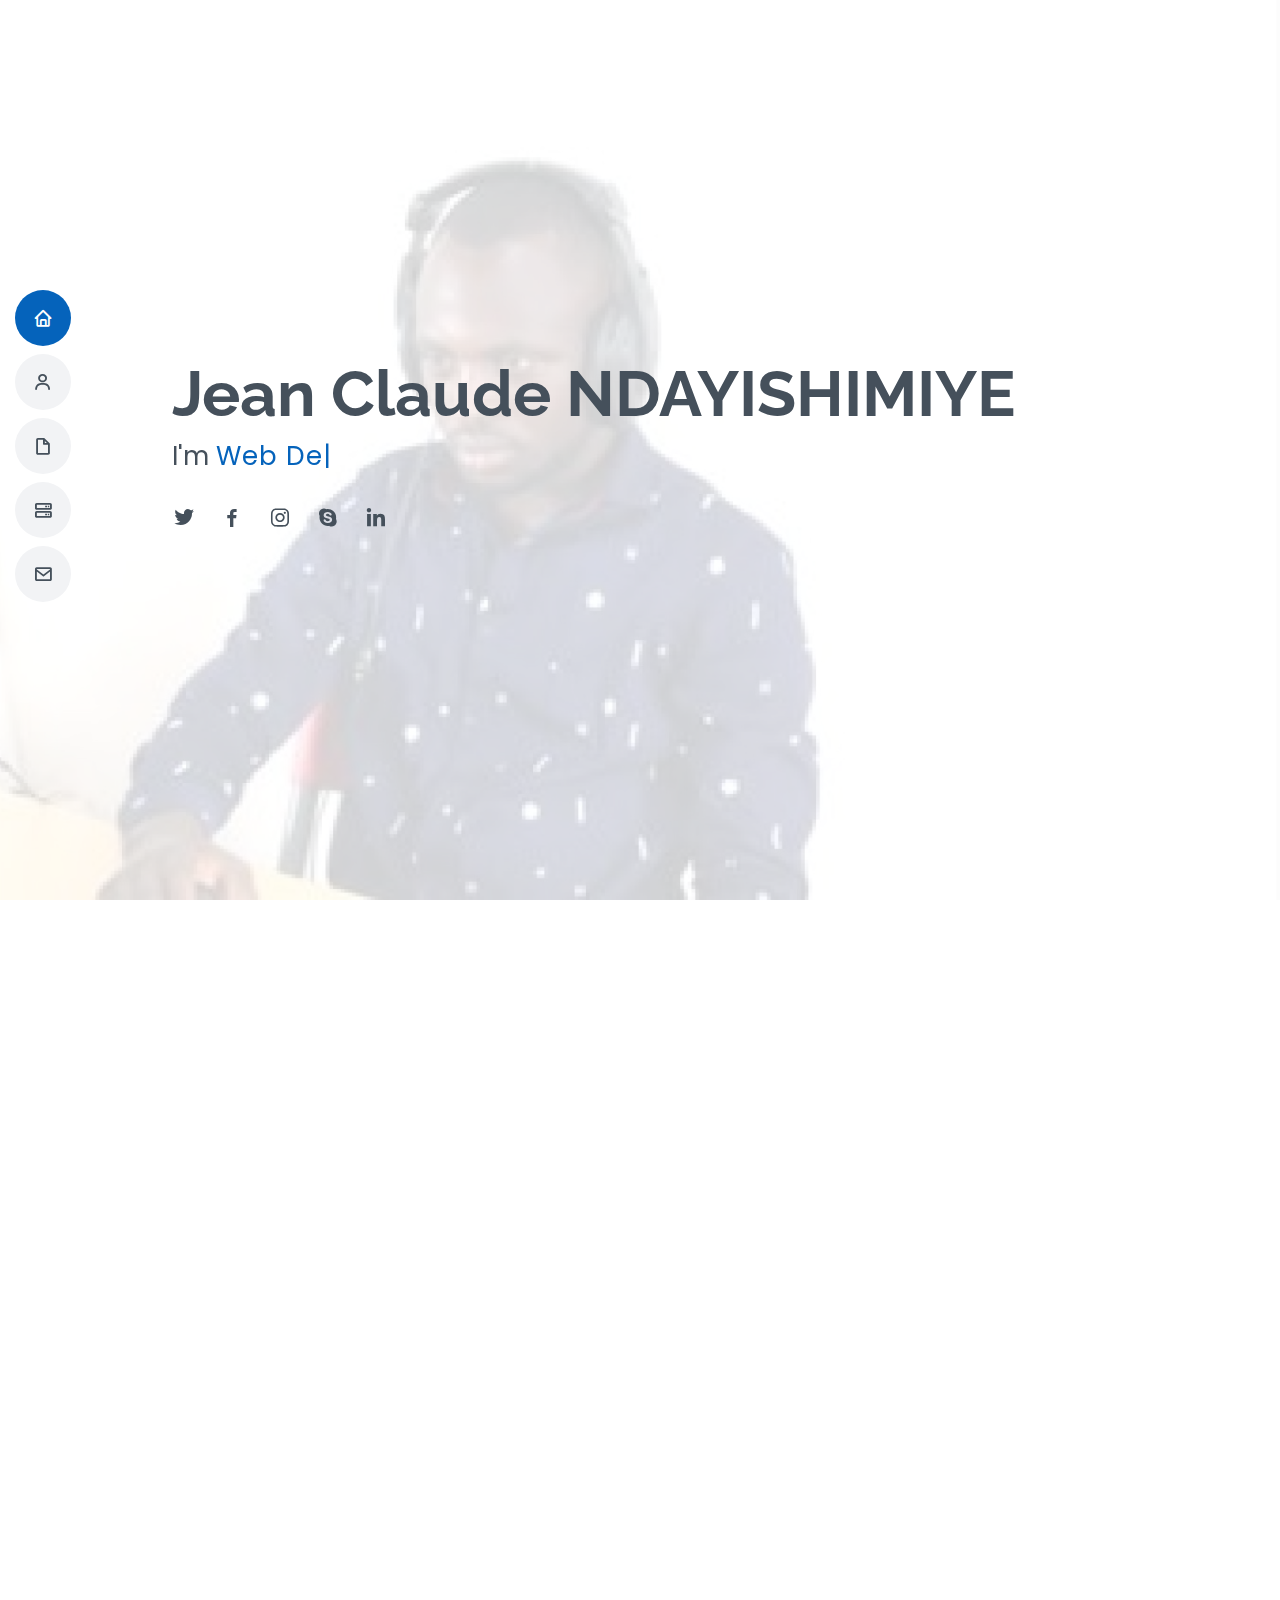
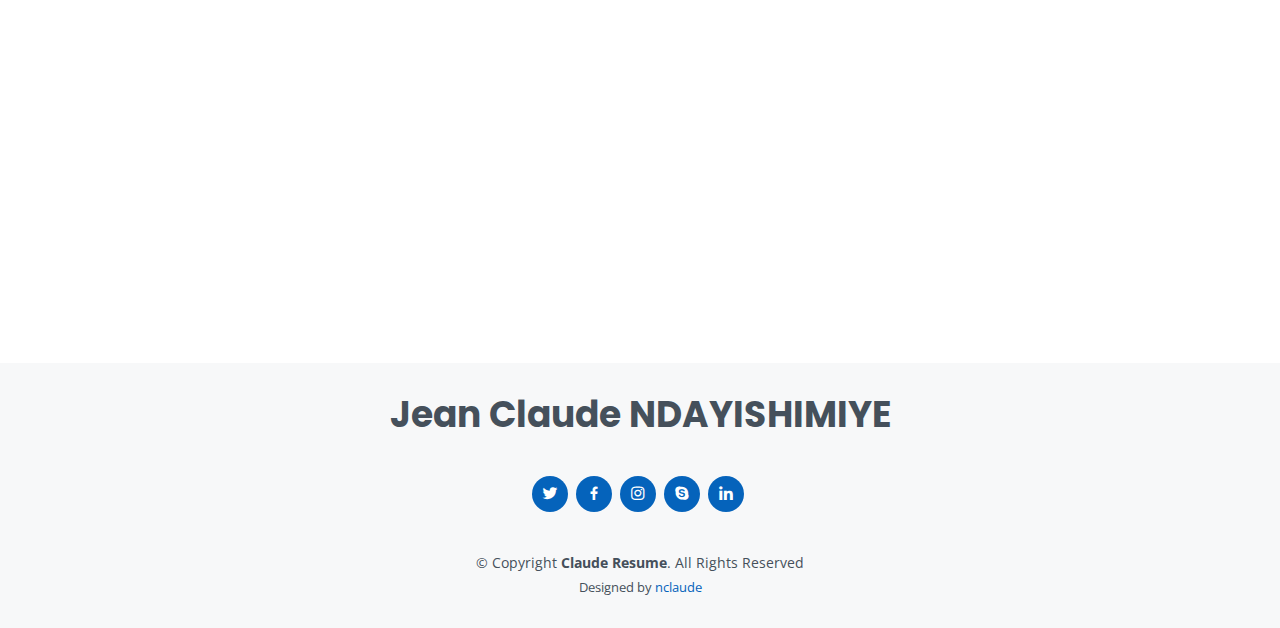
<file: index.html>
<!DOCTYPE html>
<html lang="en">

<head>
  <meta charset="utf-8">
  <meta content="width=device-width, initial-scale=1.0" name="viewport">

   <title>Jean Claude - Ndayishimiye</title>
  <meta content="" name="description">
  <meta content="" name="keywords">

  <!-- Favicons -->
  <link href="assets/img/favicon.png" rel="icon">
  <link href="assets/img/apple-touch-icon.png" rel="apple-touch-icon">

  <!-- Google Fonts -->
  <link href="https://fonts.googleapis.com/css?family=Open+Sans:300,300i,400,400i,600,600i,700,700i|Raleway:300,300i,400,400i,500,500i,600,600i,700,700i|Poppins:300,300i,400,400i,500,500i,600,600i,700,700i" rel="stylesheet">

  <!-- Vendor CSS Files -->
  <link href="assets/vendor/aos/aos.css" rel="stylesheet">
  <link href="assets/vendor/bootstrap/css/bootstrap.min.css" rel="stylesheet">
  <link href="assets/vendor/bootstrap-icons/bootstrap-icons.css" rel="stylesheet">
  <link href="assets/vendor/boxicons/css/boxicons.min.css" rel="stylesheet">
  <link href="assets/vendor/glightbox/css/glightbox.min.css" rel="stylesheet">
  <link href="assets/vendor/swiper/swiper-bundle.min.css" rel="stylesheet">

  <!-- Template Main CSS File -->
  <link href="assets/css/style.css" rel="stylesheet">

  <!-- =======================================================
  * Template Name: MyResume - v4.10.0
  * Template URL: https://bootstrapmade.com/free-html-bootstrap-template-my-resume/
  * Author: BootstrapMade.com
  * License: https://bootstrapmade.com/license/
  ======================================================== -->
</head>

<body>

  <!-- ======= Mobile nav toggle button ======= -->
  <!-- <button type="button" class="mobile-nav-toggle d-xl-none"><i class="bi bi-list mobile-nav-toggle"></i></button> -->
  <i class="bi bi-list mobile-nav-toggle d-lg-none"></i>
  <!-- ======= Header ======= -->
  <header id="header" class="d-flex flex-column justify-content-center">

    <nav id="navbar" class="navbar nav-menu">
      <ul>
        <li><a href="#hero" class="nav-link scrollto active"><i class="bx bx-home"></i> <span>Home</span></a></li>
        <li><a href="#about" class="nav-link scrollto"><i class="bx bx-user"></i> <span>About</span></a></li>
        <li><a href="#resume" class="nav-link scrollto"><i class="bx bx-file-blank"></i> <span>Resume</span></a></li>
       
        <li><a href="#services" class="nav-link scrollto"><i class="bx bx-server"></i> <span>Services</span></a></li>
        <li><a href="#contact" class="nav-link scrollto"><i class="bx bx-envelope"></i> <span>Contact</span></a></li>
      </ul>
    </nav><!-- .nav-menu -->

  </header><!-- End Header -->

  <!-- ======= Hero Section ======= -->
  <section id="hero" class="d-flex flex-column justify-content-center">
    <div class="container" data-aos="zoom-in" data-aos-delay="100">
      <h1>Jean Claude NDAYISHIMIYE</h1>
      <p>I'm <span class="typed" data-typed-items="Web Designer, Web Developer,IT technitian, Network and System Administration"></span></p>
      <div class="social-links">
        <a href="#" class="twitter"><i class="bx bxl-twitter"></i></a>
        <a href="#" class="facebook"><i class="bx bxl-facebook"></i></a>
        <a href="#" class="instagram"><i class="bx bxl-instagram"></i></a>
        <a href="#" class="google-plus"><i class="bx bxl-skype"></i></a>
        <a href="#" class="linkedin"><i class="bx bxl-linkedin"></i></a>
      </div>
    </div>
  </section><!-- End Hero -->

  <main id="main">

    <!-- ======= About Section ======= -->
    <section id="about" class="about">
      <div class="container" data-aos="fade-up">

        <div class="section-title">
          <h2>About</h2>
          <p>I am a graduate of the IPRC TUMBA and hold Advanced Diploma in Information Technology. I believe I am a very hard-working and focused person, interested in IT technitian, web web developer, networking and System and network Administration, I followed Computer science as my technique school, and then started on my dream career path – to get a better understanding of Information Technology, and to develop my passion for machine learning projects and activities. and I am a courageous person who loves creating morale for the team</p>
        </div>

        <div class="row">
          <div class="col-lg-4">
            <img src="assets/img/profile.png" class="img-fluid" alt="">
          </div>
          <div class="col-lg-8 pt-4 pt-lg-0 content">
            <h3>UI/UX Designer &amp; Web Developer &amp; IT Technitian&amp; network and System Administration.</h3>
            <p class="fst-italic">
             
            </p>
            <div class="row">
              <div class="col-lg-6">
                <ul>
                  <li><i class="bi bi-chevron-right"></i> <strong>Birthday:</strong> <span>1 January 1995</span></li>
                  <li><i class="bi bi-chevron-right"></i> <strong>Website:</strong> <span>none</span></li>
                  <li><i class="bi bi-chevron-right"></i> <strong>Phone:</strong> <span>+250 782 679 199</span></li>
                  <li><i class="bi bi-chevron-right"></i> <strong>City:</strong> <span>Huye, Rwanda</span></li>
                </ul>
              </div>
              <div class="col-lg-6">
                <ul>
                  <li><i class="bi bi-chevron-right"></i> <strong>Age:</strong> <span>28</span></li>
                  <li><i class="bi bi-chevron-right"></i> <strong>Degree:</strong> <span>Advanced Diploma</span></li>
                  <li><i class="bi bi-chevron-right"></i> <strong>Emailone:</strong> <span>nclaude701@gmail.com</span></li>
                </ul>
              </div>
            </div>
            <p>
              
            </p>
          </div>
        </div>

      </div>
    </section><!-- End About Section -->

    

    <!-- ======= Skills Section ======= -->
    <section id="skills" class="skills section-bg">
      <div class="container" data-aos="fade-up">

        <div class="section-title">
          <h2>Skills</h2>
          <p>My creative skills & experiences.
I have gained experiences in different languages including C,C++,JAVA,Web Development and U/I Design through my academic activities and through different project I have worked on so far with an experience of more than 4 years as IT Technician and Trainer. I have done different trainings including Cisco Networking( Introduction to networking,CCNA Switching and Routing, CCNA Security,) IT Essential, Python and System administration and I also participated one month Techup_Skills at KLab.</p>
        </div>

        <div class="row skills-content">

          <div class="col-lg-6">

            <div class="progress">
              <span class="skill">HTML <i class="val">100%</i></span>
              <div class="progress-bar-wrap">
                <div class="progress-bar" role="progressbar" aria-valuenow="100" aria-valuemin="0" aria-valuemax="100"></div>
              </div>
            </div>

            <div class="progress">
              <span class="skill">CSS <i class="val">90%</i></span>
              <div class="progress-bar-wrap">
                <div class="progress-bar" role="progressbar" aria-valuenow="90" aria-valuemin="0" aria-valuemax="100"></div>
              </div>
            </div>

            <div class="progress">
              <span class="skill">JavaScript <i class="val">75%</i></span>
              <div class="progress-bar-wrap">
                <div class="progress-bar" role="progressbar" aria-valuenow="75" aria-valuemin="0" aria-valuemax="100"></div>
              </div>
            </div>

          </div>

          <div class="col-lg-6">

            <div class="progress">
              <span class="skill">PHP <i class="val">80%</i></span>
              <div class="progress-bar-wrap">
                <div class="progress-bar" role="progressbar" aria-valuenow="80" aria-valuemin="0" aria-valuemax="100"></div>
              </div>
            </div>

            <div class="progress">
              <span class="skill">system administration <i class="val">70%</i></span>
              <div class="progress-bar-wrap">
                <div class="progress-bar" role="progressbar" aria-valuenow="90" aria-valuemin="0" aria-valuemax="100"></div>
              </div>
            </div>

            <div class="progress">
              <span class="skill">Photoshop <i class="val">55%</i></span>
              <div class="progress-bar-wrap">
                <div class="progress-bar" role="progressbar" aria-valuenow="55" aria-valuemin="0" aria-valuemax="100"></div>
              </div>
            </div>

          </div>

        </div>

      </div>
    </section><!-- End Skills Section -->

    <!-- ======= Resume Section ======= -->
    <section id="resume" class="resume">
      <div class="container" data-aos="fade-up">

        <div class="section-title">
          <h2>Resume</h2>
        
        </div>

        <div class="row">
          <div class="col-lg-6">
            <h3 class="resume-title">Sumary</h3>
            <div class="resume-item pb-0">
              <h4>Jean Claude NDAYISHIMIYE</h4>
              <p><em>Monitoring and proactively maintaining computer systems and networks Replacing parts as required Troubleshooting system and network problems and diagnosing and solving hardware or software faults Monitoring Help Desk and resolving user issues</em></p>
              <ul>
                <li>RWANDA,HUYE </li>
                <li>(250) 782-679-199</li>
                <li>nclaude701@gmail.com</li>
              </ul>
            </div>

            <h3 class="resume-title">Education</h3>
            <div class="resume-item">
              <h4>Bachelor Degree In Computer Science</h4>
              <h5>2021 - 2024</h5>
              <p><em>University of kigali</em></p>
              <p>An innovative thinker, initiative taker and multi dimensional professional with exceptional logical and analytical skills possesses , a computer science engineer. Experience in designing, developing, implementing and testing computer-based hardware and software.</p>
            </div>
            <div class="resume-item">
              <h4>Advanced Diploma In Information Technology</h4>
              <h5>2016 - 2019</h5>
              <p><em>IPRC Tumba( Tumba Collage Of Technology), Rwanda</em></p>
              <p>Advanced Diploma in Information Technology will provide you analytical and advanced computing skills necessary for the analysis, design and management of computer systems and applications such as advanced system analysis and design method, as well as the problem-solving skills required to handle evolving technology in multimedia application, interactive web site, network security, database, network security and server operating system.</p>
            </div>
            <div class="resume-item">
              <h4>Technical Shool In Computer Science</h4>
              <h5>2013 - 2015</h5>
              <p><em>Ecole Technique Secondaire De Gisenyi, Rwanda</em></p>
              <p>Computer scientists need a variety of technical skills, which include proficiency in software development, hardware engineering, technical writing and programming. They also utilise various concepts of mathematics to complete different projects.</p>
            </div>
          </div>
          <div class="col-lg-6">
            <h3 class="resume-title">Professional Experience</h3>
            <div class="resume-item">
              <h4>Information Technology Technican specialist</h4>
              <h5>2022 - Present</h5>
              <p><em>Huye, RWANDA</em></p>
              <ul>
                <li>IT Technician Professional Experience for installing, maintaining and repairing hardware & software components of the organization's computers. They also support these systems through remote access or site visits as needed by management teams within their company.</li>
                
              </ul>
            </div>
            <div class="resume-item">
              <h4>Software Develoment Trainer</h4>
              <h5>2021 - 2022</h5>
              <p><em>Saint Kizito Save Tvet School, Gisagara, Rwanda</em></p>
              <ul>
                <li>Train student to develop and create the computer applications that allow users to do specific tasks and the underlying systems that run the devices or control networks. Software quality assurance analysts and testers design and execute software tests to identify problems and learn how the software works.</li>
                
              </ul>
            </div>
            <div class="resume-item">
              <h4>Computer Application, Networking and Computer system Trainer</h4>
              <h5>2019 - 2021</h5>
              <p><em>Saint Kizito Save Tvet School, Gisagara, Rwanda</em></p>
              <ul>
                <li>Computer Application course is designed to give the student the hands-on experience with Computer Applications: Word processing, electronic spreadsheets and PowerPoint. Exploration of the Internet and a brief overview of Typing Master Program skill, computer system and computer concepts, all applications software utilized will be windows based.</li>
                 <li>Networking Trainer Help learner to learn to implement networks using data links and physical media, deploy LANs using Ethernet and Wi-Fi, and build reliable internetworks and intranets using proven TCP/IP design techniques.</li>
                
              </ul>
            </div>
          </div>
        </div>

      </div>
    </section><!-- End Resume Section -->

    <!-- ======= Portfolio Section ======= -->
    <!-- End Portfolio Section -->

    <!-- ======= Services Section ======= -->
    <section id="services" class="services">
      <div class="container" data-aos="fade-up">

        <div class="section-title">
          <h2>Services</h2>

        </div>

        <div class="row">

          <div class="col-lg-4 col-md-6 d-flex align-items-stretch" data-aos="zoom-in" data-aos-delay="100">
            <div class="icon-box iconbox-blue">
              <div class="icon">
                <svg width="100" height="100" viewBox="0 0 600 600" xmlns="http://www.w3.org/2000/svg">
                  <path stroke="none" stroke-width="0" fill="#f5f5f5" d="M300,521.0016835830174C376.1290562159157,517.8887921683347,466.0731472004068,529.7835943286574,510.70327084640275,468.03025145048787C554.3714126377745,407.6079735673963,508.03601936045806,328.9844924480964,491.2728898941984,256.3432110539036C474.5976632858925,184.082847569629,479.9380746630129,96.60480741107993,416.23090153303,58.64404602377083C348.86323505073057,18.502131276798302,261.93793281208167,40.57373210992963,193.5410806939664,78.93577620505333C130.42746243093433,114.334589627462,98.30271207620316,179.96522072025542,76.75703585869454,249.04625023123273C51.97151888228291,328.5150500222984,13.704378332031375,421.85034740162234,66.52175969318436,486.19268352777647C119.04800174914682,550.1803526380478,217.28368757567262,524.383925680826,300,521.0016835830174"></path>
                </svg>
                <i class="bx bxl-dribbble"></i>
              </div>
              <h4><a href="">Web Designer</a></h4>
              <p>We develop a website, we are good at doing on the Projects and deliverd to the client in a very short time.</p>
            </div>
          </div>

          <div class="col-lg-4 col-md-6 d-flex align-items-stretch mt-4 mt-md-0" data-aos="zoom-in" data-aos-delay="200">
            <div class="icon-box iconbox-orange ">
              <div class="icon">
                <svg width="100" height="100" viewBox="0 0 600 600" xmlns="http://www.w3.org/2000/svg">
                  <path stroke="none" stroke-width="0" fill="#f5f5f5" d="M300,582.0697525312426C382.5290701553225,586.8405444964366,449.9789794690241,525.3245884688669,502.5850820975895,461.55621195738473C556.606425686781,396.0723002908107,615.8543463187945,314.28637112970534,586.6730223649479,234.56875336149918C558.9533121215079,158.8439757836574,454.9685369536778,164.00468322053177,381.49747125262974,130.76875717737553C312.15926192815925,99.40240125094834,248.97055460311594,18.661163978235184,179.8680185752513,50.54337015887873C110.5421016452524,82.52863877960104,119.82277516462835,180.83849132639028,109.12597500060166,256.43424936330496C100.08760227029461,320.3096726198365,92.17705696193138,384.0621239912766,124.79988738764834,439.7174275375508C164.83382741302287,508.01625554203684,220.96474134820875,577.5009287672846,300,582.0697525312426"></path>
                </svg>
                <i class="bx bx-file"></i>
              </div>
              <h4><a href="">IT Support</a></h4>
              <p>The IT Support maintains the computer networks of all types of organisations, providing technical support and ensuring the whole company runs smoothly. IT Support monitors and maintains the company computer systems, installs, and configures hardware and software, and solves technical issues as they arise.</p>
            </div>
          </div>

          <div class="col-lg-4 col-md-6 d-flex align-items-stretch mt-4 mt-lg-0" data-aos="zoom-in" data-aos-delay="300">
            <div class="icon-box iconbox-pink">
              <div class="icon">
                <svg width="100" height="100" viewBox="0 0 600 600" xmlns="http://www.w3.org/2000/svg">
                  <path stroke="none" stroke-width="0" fill="#f5f5f5" d="M300,541.5067337569781C382.14930387511276,545.0595476570109,479.8736841581634,548.3450877840088,526.4010558755058,480.5488172755941C571.5218469581645,414.80211281144784,517.5187510058486,332.0715597781072,496.52539010469104,255.14436215662573C477.37192572678356,184.95920475031193,473.57363656557914,105.61284051026155,413.0603344069578,65.22779650032875C343.27470386102294,18.654635553484475,251.2091493199835,5.337323636656869,175.0934190732945,40.62881213300186C97.87086631185822,76.43348514350839,51.98124368387456,156.15599469081315,36.44837278890362,239.84606092416172C21.716077023791087,319.22268207091537,43.775223500013084,401.1760424656574,96.891909868211,461.97329694683043C147.22146801428983,519.5804099606455,223.5754009179313,538.201503339737,300,541.5067337569781"></path>
                </svg>
                <i class="bx bx-tachometer"></i>
              </div>
              <h4><a href="">Computer Maintenance</a></h4>
              <p>Set up hardware and install and configure software and drivers. Maintain and repair technological equipment (e.g. routers) or peripheral devices. Install well-functioning LAN/WAN and other networks and manage components (servers, IPs etc.)</p>
            </div>
          </div>

          <div class="col-lg-4 col-md-6 d-flex align-items-stretch mt-4" data-aos="zoom-in" data-aos-delay="100">
            <div class="icon-box iconbox-yellow">
              <div class="icon">
                <svg width="100" height="100" viewBox="0 0 600 600" xmlns="http://www.w3.org/2000/svg">
                  <path stroke="none" stroke-width="0" fill="#f5f5f5" d="M300,503.46388370962813C374.79870501325706,506.71871716319447,464.8034551963731,527.1746412648533,510.4981551193396,467.86667711651364C555.9287308511215,408.9015244558933,512.6030010748507,327.5744911775523,490.211057578863,256.5855673507754C471.097692560561,195.9906835881958,447.69079081568157,138.11976852964426,395.19560036434837,102.3242989838813C329.3053358748298,57.3949838291264,248.02791733380457,8.279543830951368,175.87071277845988,42.242879143198664C103.41431057327972,76.34704239035025,93.79494320519305,170.9812938413882,81.28167332365135,250.07896920659033C70.17666984294237,320.27484674793965,64.84698225790005,396.69656628748305,111.28512138212992,450.4950937839243C156.20124167950087,502.5303643271138,231.32542653798444,500.4755392045468,300,503.46388370962813"></path>
                </svg>
                <i class="bx bx-layer"></i>
              </div>
              <h4><a href="">System Administartion</a></h4>
              <p>Install and configure software and hardware. Manage network servers and technology tools. Set up accounts and workstations.Monitor performance and maintain systems according to requirements. Troubleshoot issues and outages. Ensure security through access controls, backups and firewalls.</p>
            </div>
          </div>

          <div class="col-lg-4 col-md-6 d-flex align-items-stretch mt-4" data-aos="zoom-in" data-aos-delay="200">
            <div class="icon-box iconbox-red">
              <div class="icon">
                <svg width="100" height="100" viewBox="0 0 600 600" xmlns="http://www.w3.org/2000/svg">
                  <path stroke="none" stroke-width="0" fill="#f5f5f5" d="M300,521.0016835830174C376.1290562159157,517.8887921683347,466.0731472004068,529.7835943286574,510.70327084640275,468.03025145048787C554.3714126377745,407.6079735673963,508.03601936045806,328.9844924480964,491.2728898941984,256.3432110539036C474.5976632858925,184.082847569629,479.9380746630129,96.60480741107993,416.23090153303,58.64404602377083C348.86323505073057,18.502131276798302,261.93793281208167,40.57373210992963,193.5410806939664,78.93577620505333C130.42746243093433,114.334589627462,98.30271207620316,179.96522072025542,76.75703585869454,249.04625023123273C51.97151888228291,328.5150500222984,13.704378332031375,421.85034740162234,66.52175969318436,486.19268352777647C119.04800174914682,550.1803526380478,217.28368757567262,524.383925680826,300,521.0016835830174"></path>
                </svg>
                <i class="bx bx-slideshow"></i>
              </div>
              <h4><a href="">Online Service</a></h4>
              <p> make it possible for Online Service like  their customers to surf the web, shop online, conduct business, and connect with family and friends</p>
            </div>
          </div>

          <div class="col-lg-4 col-md-6 d-flex align-items-stretch mt-4" data-aos="zoom-in" data-aos-delay="300">
            <div class="icon-box iconbox-teal">
              <div class="icon">
                <svg width="100" height="100" viewBox="0 0 600 600" xmlns="http://www.w3.org/2000/svg">
                  <path stroke="none" stroke-width="0" fill="#f5f5f5" d="M300,566.797414625762C385.7384707136149,576.1784315230908,478.7894351017131,552.8928747891023,531.9192734346935,484.94944893311C584.6109503024035,417.5663521118492,582.489472248146,322.67544863468447,553.9536738515405,242.03673114598146C529.1557734026468,171.96086150256528,465.24506316201064,127.66468636344209,395.9583748389544,100.7403814666027C334.2173773831606,76.7482773500951,269.4350130405921,84.62216499799875,207.1952322260088,107.2889140133804C132.92018162631612,134.33871894543012,41.79353780512637,160.00259165414826,22.644507872594943,236.69541883565114C3.319112789854554,314.0945973066697,72.72355303640163,379.243833228382,124.04198916343866,440.3218312028393C172.9286146004772,498.5055451809895,224.45579914871206,558.5317968840102,300,566.797414625762"></path>
                </svg>
                <i class="bx bx-arch"></i>
              </div>
              <h4><a href="">Network Installation</a></h4>
              <p>Designing and installing well-functioning computer networks, connections and cabling. Performing troubleshooting to system failures and identify bottlenecks to ensure long term efficiency of network. Testing and configuring software and maintain and repair hardware and peripheral devices.</p>
            </div>
          </div>

        </div>

      </div>
    </section><!-- End Services Section -->

    <!-- ======= contact Section ======= -->
    
    <section id="contact" class="contact">
      <div class="container" data-aos="fade-up">

        <div class="section-title">
          <h2>Contact</h2>
        </div>

        <div class="row mt-1">

          <div class="col-lg-4">
            <div class="info">
              <div class="address">
                <i class="bi bi-geo-alt"></i>
                <h4>Location:</h4>
                <p>HUYE</p>
              </div>

              <div class="email">
                <i class="bi bi-envelope"></i>
                <h4>Email:</h4>
                <p>nclaude701@gmail.com</p>
              </div>

              <div class="phone">
                <i class="bi bi-phone"></i>
                <h4>Call:</h4>
                <p>+250 782 679 199</p>
              </div>

            </div>

          </div>

          <div class="col-lg-8 mt-5 mt-lg-0">

            <form action="forms/contact.php" method="post" role="form" class="php-email-form">
              <div class="row">
                <div class="col-md-6 form-group">
                  <input type="text" name="name" class="form-control" id="name" placeholder="Your Name" required>
                </div>
                <div class="col-md-6 form-group mt-3 mt-md-0">
                  <input type="email" class="form-control" name="email" id="email" placeholder="Your Email" required>
                </div>
              </div>
              <div class="form-group mt-3">
                <input type="text" class="form-control" name="subject" id="subject" placeholder="Subject" required>
              </div>
              <div class="form-group mt-3">
                <textarea class="form-control" name="message" rows="5" placeholder="Message" required></textarea>
              </div>
              <div class="my-3">
                <div class="loading">Loading</div>
                <div class="error-message"></div>
                <div class="sent-message">Your message has been sent. Thank you!</div>
              </div>
              <div class="text-center"><button type="submit">Send Message</button></div>
            </form>

          </div>

        </div>

      </div>
    </section><!-- End Contact Section -->

  </main><!-- End #main -->

  <!-- ======= Footer ======= -->
  <footer id="footer">
    <div class="container">
      <h3>Jean Claude NDAYISHIMIYE</h3>
      <p></p>
      <div class="social-links">
        <a href="https://twitter.com/home?lang=en" class="twitter"><i class="bx bxl-twitter"></i></a>
        <a href="https://www.facebook.com/" class="facebook"><i class="bx bxl-facebook"></i></a>
        <a href="#" class="instagram"><i class="bx bxl-instagram"></i></a>
        <a href="#" class="google-plus"><i class="bx bxl-skype"></i></a>
        <a href="www.linkedin.com/in/nclaude701" class="linkedin"><i class="bx bxl-linkedin"></i></a>
      </div>
      <div class="copyright">
        &copy; Copyright <strong><span>Claude Resume</span></strong>. All Rights Reserved
      </div>
      <div class="credits">
        <!-- All the links in the footer should remain intact. -->
        <!-- You can delete the links only if you purchased the pro version. -->
        <!-- Licensing information: [license-url] -->
        <!-- Purchase the pro version with working PHP/AJAX contact form: https://bootstrapmade.com/free-html-bootstrap-template-my-resume/ -->
        Designed by <a href="">nclaude</a>
      </div>
    </div>
  </footer><!-- End Footer -->

  <div id="preloader"></div>
  <a href="#" class="back-to-top d-flex align-items-center justify-content-center"><i class="bi bi-arrow-up-short"></i></a>

  <!-- Vendor JS Files -->
  <script src="assets/vendor/purecounter/purecounter_vanilla.js"></script>
  <script src="assets/vendor/aos/aos.js"></script>
  <script src="assets/vendor/bootstrap/js/bootstrap.bundle.min.js"></script>
  <script src="assets/vendor/glightbox/js/glightbox.min.js"></script>
  <script src="assets/vendor/isotope-layout/isotope.pkgd.min.js"></script>
  <script src="assets/vendor/swiper/swiper-bundle.min.js"></script>
  <script src="assets/vendor/typed.js/typed.min.js"></script>
  <script src="assets/vendor/waypoints/noframework.waypoints.js"></script>
  <script src="assets/vendor/php-email-form/validate.js"></script>

  <!-- Template Main JS File -->
  <script src="assets/js/main.js"></script>

</body>

</html>
</file>
<file: assets/css/style.css>
/**
* Template Name: MyResume - v4.10.0
* Template URL: https://bootstrapmade.com/free-html-bootstrap-template-my-resume/
* Author: BootstrapMade.com
* License: https://bootstrapmade.com/license/
*/

/*--------------------------------------------------------------
# General
--------------------------------------------------------------*/
body {
  font-family: "Open Sans", sans-serif;
  color: #272829;
}

a {
  color: #0563bb;
  text-decoration: none;
}

a:hover {
  color: #067ded;
  text-decoration: none;
}

h1,
h2,
h3,
h4,
h5,
h6 {
  font-family: "Raleway", sans-serif;
}

/*--------------------------------------------------------------
# Back to top button
--------------------------------------------------------------*/
.back-to-top {
  position: fixed;
  visibility: hidden;
  opacity: 0;
  right: 15px;
  bottom: 15px;
  z-index: 996;
  background: #0563bb;
  width: 40px;
  height: 40px;
  border-radius: 50px;
  transition: all 0.4s;
}

.back-to-top i {
  font-size: 28px;
  color: #fff;
  line-height: 0;
}

.back-to-top:hover {
  background: #0678e3;
  color: #fff;
}

.back-to-top.active {
  visibility: visible;
  opacity: 1;
}

/*--------------------------------------------------------------
# Preloader
--------------------------------------------------------------*/
#preloader {
  position: fixed;
  top: 0;
  left: 0;
  right: 0;
  bottom: 0;
  z-index: 9999;
  overflow: hidden;
  background: #fff;
}

#preloader:before {
  content: "";
  position: fixed;
  top: calc(50% - 30px);
  left: calc(50% - 30px);
  border: 6px solid #0563bb;
  border-top-color: #fff;
  border-bottom-color: #fff;
  border-radius: 50%;
  width: 60px;
  height: 60px;
  -webkit-animation: animate-preloader 1s linear infinite;
  animation: animate-preloader 1s linear infinite;
}

@-webkit-keyframes animate-preloader {
  0% {
    transform: rotate(0deg);
  }

  100% {
    transform: rotate(360deg);
  }
}

@keyframes animate-preloader {
  0% {
    transform: rotate(0deg);
  }

  100% {
    transform: rotate(360deg);
  }
}

/*--------------------------------------------------------------
# Disable aos animation delay on mobile devices
--------------------------------------------------------------*/
@media screen and (max-width: 768px) {
  [data-aos-delay] {
    transition-delay: 0 !important;
  }
}

/*--------------------------------------------------------------
# Header
--------------------------------------------------------------*/
#header {
  position: fixed;
  top: 0;
  left: 0;
  bottom: 0;
  z-index: 9997;
  transition: all 0.5s;
  padding: 15px;
  overflow-y: auto;
}

@media (max-width: 991px) {
  #header {
    width: 300px;
    background: #fff;
    border-right: 1px solid #e6e9ec;
    left: -300px;
  }
}

@media (min-width: 991px) {
  #main {
    margin-left: 100px;
  }
}

/*--------------------------------------------------------------
# Navigation Menu
--------------------------------------------------------------*/
/**
* Desktop Navigation 
*/
.nav-menu {
  padding: 0;
  display: block;
}

.nav-menu * {
  margin: 0;
  padding: 0;
  list-style: none;
}

.nav-menu>ul>li {
  position: relative;
  white-space: nowrap;
}

.nav-menu a,
.nav-menu a:focus {
  display: flex;
  align-items: center;
  color: #45505b;
  padding: 10px 18px;
  margin-bottom: 8px;
  transition: 0.3s;
  font-size: 15px;
  border-radius: 50px;
  background: #f2f3f5;
  height: 56px;
  width: 100%;
  overflow: hidden;
  transition: 0.3s;
}

.nav-menu a i,
.nav-menu a:focus i {
  font-size: 20px;
}

.nav-menu a span,
.nav-menu a:focus span {
  padding: 0 5px 0 7px;
  color: #45505b;
}

@media (min-width: 992px) {

  .nav-menu a,
  .nav-menu a:focus {
    width: 56px;
  }

  .nav-menu a span,
  .nav-menu a:focus span {
    display: none;
    color: #fff;
  }
}

.nav-menu a:hover,
.nav-menu .active,
.nav-menu .active:focus,
.nav-menu li:hover>a {
  color: #fff;
  background: #0563bb;
}

.nav-menu a:hover span,
.nav-menu .active span,
.nav-menu .active:focus span,
.nav-menu li:hover>a span {
  color: #fff;
}

.nav-menu a:hover,
.nav-menu li:hover>a {
  width: 100%;
  color: #fff;
}

.nav-menu a:hover span,
.nav-menu li:hover>a span {
  display: block;
}

/**
* Mobile Navigation 
*/
.mobile-nav-toggle {
  position: fixed;
  right: 10px;
  top: 10px;
  z-index: 9998;
  border: 0;
  background: none;
  font-size: 28px;
  transition: all 0.4s;
  outline: none !important;
  line-height: 0;
  cursor: pointer;
  border-radius: 50px;
  padding: 5px;
}

.mobile-nav-toggle i {
  color: #45505b;
}

.mobile-nav-active {
  overflow: hidden;
}

.mobile-nav-active #header {
  left: 0;
}

.mobile-nav-active .mobile-nav-toggle {
  color: #fff;
  background-color: #0563bb;
}

/*--------------------------------------------------------------
# Hero Section
--------------------------------------------------------------*/
#hero {
  width: 100%;
  height: 100vh;
  background: url("../img/hero.jpg") top right no-repeat;
  background-size: cover;
  position: relative;
}

@media (min-width: 992px) {
  #hero {
    padding-left: 160px;
  }
}

#hero:before {
  content: "";
  background: rgba(255, 255, 255, 0.8);
  position: absolute;
  bottom: 0;
  top: 0;
  left: 0;
  right: 0;
}

#hero h1 {
  margin: 0;
  font-size: 64px;
  font-weight: 700;
  line-height: 56px;
  color: #45505b;
}

#hero p {
  color: #45505b;
  margin: 15px 0 0 0;
  font-size: 26px;
  font-family: "Poppins", sans-serif;
}

#hero p span {
  color: #0563bb;
  letter-spacing: 1px;
}

#hero .social-links {
  margin-top: 30px;
}

#hero .social-links a {
  font-size: 24px;
  display: inline-block;
  color: #45505b;
  line-height: 1;
  margin-right: 20px;
  transition: 0.3s;
}

#hero .social-links a:hover {
  color: #0563bb;
}

@media (max-width: 992px) {
  #hero {
    text-align: center;
  }

  #hero h1 {
    font-size: 32px;
    line-height: 36px;
  }

  #hero p {
    margin-top: 10px;
    font-size: 20px;
    line-height: 24px;
  }
}

/*--------------------------------------------------------------
# Sections General
--------------------------------------------------------------*/
section {
  padding: 60px 0;
  overflow: hidden;
}

.section-title {
  text-align: center;
  padding-bottom: 30px;
}

.section-title h2 {
  font-size: 32px;
  font-weight: bold;
  text-transform: uppercase;
  margin-bottom: 20px;
  padding-bottom: 20px;
  position: relative;
  color: #45505b;
}

.section-title h2::before {
  content: "";
  position: absolute;
  display: block;
  width: 120px;
  height: 1px;
  background: #ddd;
  bottom: 1px;
  left: calc(50% - 60px);
}

.section-title h2::after {
  content: "";
  position: absolute;
  display: block;
  width: 40px;
  height: 3px;
  background: #0563bb;
  bottom: 0;
  left: calc(50% - 20px);
}

.section-title p {
  margin-bottom: 0;
}

/*--------------------------------------------------------------
# About
--------------------------------------------------------------*/
.about .content h3 {
  font-weight: 700;
  font-size: 26px;
  color: #728394;
}

.about .content ul {
  list-style: none;
  padding: 0;
}

.about .content ul li {
  margin-bottom: 20px;
  display: flex;
  align-items: center;
}

.about .content ul strong {
  margin-right: 10px;
}

.about .content ul i {
  font-size: 16px;
  margin-right: 5px;
  color: #0563bb;
  line-height: 0;
}

.about .content p:last-child {
  margin-bottom: 0;
}

/*--------------------------------------------------------------
# Facts
--------------------------------------------------------------*/
.facts .count-box {
  padding: 30px 30px 25px 30px;
  margin-top: 30px;
  width: 100%;
  position: relative;
  text-align: center;
  background: #fff;
}

.facts .count-box i {
  position: absolute;
  top: -25px;
  left: 50%;
  transform: translateX(-50%);
  font-size: 24px;
  background: #0563bb;
  color: #fff;
  border-radius: 50px;
  display: inline-flex;
  align-items: center;
  justify-content: center;
  width: 48px;
  height: 48px;
}

.facts .count-box span {
  font-size: 36px;
  display: block;
  font-weight: 600;
  color: #011426;
}

.facts .count-box p {
  padding: 0;
  margin: 0;
  font-family: "Raleway", sans-serif;
  font-size: 14px;
}

/*--------------------------------------------------------------
# Akills
--------------------------------------------------------------*/
.skills .progress {
  height: 60px;
  display: block;
  background: none;
  border-radius: 0;
}

.skills .progress .skill {
  padding: 10px 0;
  margin: 0;
  text-transform: uppercase;
  display: block;
  font-weight: 600;
  font-family: "Poppins", sans-serif;
  color: #45505b;
}

.skills .progress .skill .val {
  float: right;
  font-style: normal;
}

.skills .progress-bar-wrap {
  background: #f2f3f5;
}

.skills .progress-bar {
  width: 1px;
  height: 10px;
  transition: 0.9s;
  background-color: #0563bb;
}

/*--------------------------------------------------------------
# Resume
--------------------------------------------------------------*/
.resume .resume-title {
  font-size: 26px;
  font-weight: 700;
  margin-top: 20px;
  margin-bottom: 20px;
  color: #45505b;
}

.resume .resume-item {
  padding: 0 0 20px 20px;
  margin-top: -2px;
  border-left: 2px solid #0563bb;
  position: relative;
}

.resume .resume-item h4 {
  line-height: 18px;
  font-size: 18px;
  font-weight: 600;
  text-transform: uppercase;
  font-family: "Poppins", sans-serif;
  color: #0563bb;
  margin-bottom: 10px;
}

.resume .resume-item h5 {
  font-size: 16px;
  background: #f7f8f9;
  padding: 5px 15px;
  display: inline-block;
  font-weight: 600;
  margin-bottom: 10px;
}

.resume .resume-item ul {
  padding-left: 20px;
}

.resume .resume-item ul li {
  padding-bottom: 10px;
}

.resume .resume-item:last-child {
  padding-bottom: 0;
}

.resume .resume-item::before {
  content: "";
  position: absolute;
  width: 16px;
  height: 16px;
  border-radius: 50px;
  left: -9px;
  top: 0;
  background: #fff;
  border: 2px solid #0563bb;
}

/*--------------------------------------------------------------
# Portfolio
--------------------------------------------------------------*/
.portfolio .portfolio-item {
  margin-bottom: 30px;
}

.portfolio #portfolio-flters {
  padding: 0;
  margin: 0 auto 25px auto;
  list-style: none;
  text-align: center;
  background: #fff;
  border-radius: 50px;
  padding: 2px 15px;
}

.portfolio #portfolio-flters li {
  cursor: pointer;
  display: inline-block;
  padding: 10px 15px;
  font-size: 14px;
  font-weight: 600;
  line-height: 1;
  text-transform: uppercase;
  color: #272829;
  margin-bottom: 5px;
  transition: all 0.3s ease-in-out;
}

.portfolio #portfolio-flters li:hover,
.portfolio #portfolio-flters li.filter-active {
  color: #0563bb;
}

.portfolio #portfolio-flters li:last-child {
  margin-right: 0;
}

.portfolio .portfolio-wrap {
  transition: 0.3s;
  position: relative;
  overflow: hidden;
  z-index: 1;
  background: rgba(69, 80, 91, 0.8);
}

.portfolio .portfolio-wrap::before {
  content: "";
  background: rgba(255, 255, 255, 0.7);
  position: absolute;
  left: 30px;
  right: 30px;
  top: 30px;
  bottom: 30px;
  transition: all ease-in-out 0.3s;
  z-index: 2;
  opacity: 0;
}

.portfolio .portfolio-wrap .portfolio-info {
  opacity: 0;
  position: absolute;
  top: 0;
  left: 0;
  right: 0;
  bottom: 0;
  text-align: center;
  z-index: 3;
  transition: all ease-in-out 0.3s;
  display: flex;
  flex-direction: column;
  justify-content: center;
  align-items: center;
}

.portfolio .portfolio-wrap .portfolio-info::before {
  display: block;
  content: "";
  width: 48px;
  height: 48px;
  position: absolute;
  top: 35px;
  left: 35px;
  border-top: 3px solid #d7dce1;
  border-left: 3px solid #d7dce1;
  transition: all 0.5s ease 0s;
  z-index: 9994;
}

.portfolio .portfolio-wrap .portfolio-info::after {
  display: block;
  content: "";
  width: 48px;
  height: 48px;
  position: absolute;
  bottom: 35px;
  right: 35px;
  border-bottom: 3px solid #d7dce1;
  border-right: 3px solid #d7dce1;
  transition: all 0.5s ease 0s;
  z-index: 9994;
}

.portfolio .portfolio-wrap .portfolio-info h4 {
  font-size: 20px;
  color: #45505b;
  font-weight: 600;
}

.portfolio .portfolio-wrap .portfolio-info p {
  color: #45505b;
  font-size: 14px;
  text-transform: uppercase;
  padding: 0;
  margin: 0;
}

.portfolio .portfolio-wrap .portfolio-links {
  text-align: center;
  z-index: 4;
}

.portfolio .portfolio-wrap .portfolio-links a {
  color: #45505b;
  margin: 0 2px;
  font-size: 28px;
  display: inline-block;
  transition: 0.3s;
}

.portfolio .portfolio-wrap .portfolio-links a:hover {
  color: #148af9;
}

.portfolio .portfolio-wrap:hover::before {
  top: 0;
  left: 0;
  right: 0;
  bottom: 0;
  opacity: 1;
}

.portfolio .portfolio-wrap:hover .portfolio-info {
  opacity: 1;
}

.portfolio .portfolio-wrap:hover .portfolio-info::before {
  top: 15px;
  left: 15px;
}

.portfolio .portfolio-wrap:hover .portfolio-info::after {
  bottom: 15px;
  right: 15px;
}

/*--------------------------------------------------------------
# Portfolio Details
--------------------------------------------------------------*/
.portfolio-details {
  padding-top: 40px;
}

.portfolio-details .portfolio-details-slider img {
  width: 100%;
}

.portfolio-details .portfolio-details-slider .swiper-pagination {
  margin-top: 20px;
  position: relative;
}

.portfolio-details .portfolio-details-slider .swiper-pagination .swiper-pagination-bullet {
  width: 12px;
  height: 12px;
  background-color: #fff;
  opacity: 1;
  border: 1px solid #0563bb;
}

.portfolio-details .portfolio-details-slider .swiper-pagination .swiper-pagination-bullet-active {
  background-color: #0563bb;
}

.portfolio-details .portfolio-info {
  padding: 30px;
  box-shadow: 0px 0 30px rgba(69, 80, 91, 0.08);
}

.portfolio-details .portfolio-info h3 {
  font-size: 22px;
  font-weight: 700;
  margin-bottom: 20px;
  padding-bottom: 20px;
  border-bottom: 1px solid #eee;
}

.portfolio-details .portfolio-info ul {
  list-style: none;
  padding: 0;
  font-size: 15px;
}

.portfolio-details .portfolio-info ul li+li {
  margin-top: 10px;
}

.portfolio-details .portfolio-description {
  padding-top: 30px;
}

.portfolio-details .portfolio-description h2 {
  font-size: 26px;
  font-weight: 700;
  margin-bottom: 20px;
}

.portfolio-details .portfolio-description p {
  padding: 0;
}

/*--------------------------------------------------------------
# Services
--------------------------------------------------------------*/
.services .icon-box {
  text-align: center;
  padding: 70px 20px 80px 20px;
  transition: all ease-in-out 0.3s;
  background: #fff;
  box-shadow: 0px 5px 90px 0px rgba(110, 123, 131, 0.05);
}

.services .icon-box .icon {
  margin: 0 auto;
  width: 100px;
  height: 100px;
  display: flex;
  align-items: center;
  justify-content: center;
  transition: ease-in-out 0.3s;
  position: relative;
}

.services .icon-box .icon i {
  font-size: 36px;
  transition: 0.5s;
  position: relative;
}

.services .icon-box .icon svg {
  position: absolute;
  top: 0;
  left: 0;
}

.services .icon-box .icon svg path {
  transition: 0.5s;
  fill: #f5f5f5;
}

.services .icon-box h4 {
  font-weight: 600;
  margin: 10px 0 15px 0;
  font-size: 22px;
}

.services .icon-box h4 a {
  color: #45505b;
  transition: ease-in-out 0.3s;
}

.services .icon-box p {
  line-height: 24px;
  font-size: 14px;
  margin-bottom: 0;
}

.services .icon-box:hover {
  border-color: #fff;
  box-shadow: 0px 0 35px 0 rgba(0, 0, 0, 0.08);
}

.services .iconbox-blue i {
  color: #47aeff;
}

.services .iconbox-blue:hover .icon i {
  color: #fff;
}

.services .iconbox-blue:hover .icon path {
  fill: #47aeff;
}

.services .iconbox-orange i {
  color: #ffa76e;
}

.services .iconbox-orange:hover .icon i {
  color: #fff;
}

.services .iconbox-orange:hover .icon path {
  fill: #ffa76e;
}

.services .iconbox-pink i {
  color: #e80368;
}

.services .iconbox-pink:hover .icon i {
  color: #fff;
}

.services .iconbox-pink:hover .icon path {
  fill: #e80368;
}

.services .iconbox-yellow i {
  color: #ffbb2c;
}

.services .iconbox-yellow:hover .icon i {
  color: #fff;
}

.services .iconbox-yellow:hover .icon path {
  fill: #ffbb2c;
}

.services .iconbox-red i {
  color: #ff5828;
}

.services .iconbox-red:hover .icon i {
  color: #fff;
}

.services .iconbox-red:hover .icon path {
  fill: #ff5828;
}

.services .iconbox-teal i {
  color: #11dbcf;
}

.services .iconbox-teal:hover .icon i {
  color: #fff;
}

.services .iconbox-teal:hover .icon path {
  fill: #11dbcf;
}

/*--------------------------------------------------------------
# Testimonials
--------------------------------------------------------------*/
.testimonials .section-header {
  margin-bottom: 40px;
}

.testimonials .testimonials-carousel,
.testimonials .testimonials-slider {
  overflow: hidden;
}

.testimonials .testimonial-item {
  text-align: center;
}

.testimonials .testimonial-item .testimonial-img {
  width: 120px;
  border-radius: 50%;
  border: 4px solid #fff;
  margin: 0 auto;
}

.testimonials .testimonial-item h3 {
  font-size: 20px;
  font-weight: bold;
  margin: 10px 0 5px 0;
  color: #111;
}

.testimonials .testimonial-item h4 {
  font-size: 14px;
  color: #999;
  margin: 0 0 15px 0;
}

.testimonials .testimonial-item .quote-icon-left,
.testimonials .testimonial-item .quote-icon-right {
  color: #90c8fc;
  font-size: 26px;
}

.testimonials .testimonial-item .quote-icon-left {
  display: inline-block;
  left: -5px;
  position: relative;
}

.testimonials .testimonial-item .quote-icon-right {
  display: inline-block;
  right: -5px;
  position: relative;
  top: 10px;
}

.testimonials .testimonial-item p {
  font-style: italic;
  margin: 0 auto 15px auto;
}

.testimonials .swiper-pagination {
  margin-top: 20px;
  position: relative;
}

.testimonials .swiper-pagination .swiper-pagination-bullet {
  width: 12px;
  height: 12px;
  background-color: #fff;
  opacity: 1;
  border: 1px solid #0563bb;
}

.testimonials .swiper-pagination .swiper-pagination-bullet-active {
  background-color: #0563bb;
}

@media (min-width: 992px) {
  .testimonials .testimonial-item p {
    width: 80%;
  }
}

/*--------------------------------------------------------------
# Contact
--------------------------------------------------------------*/
.contact .info {
  width: 100%;
  background: #fff;
}

.contact .info i {
  font-size: 20px;
  color: #0563bb;
  float: left;
  width: 44px;
  height: 44px;
  background: #eef7ff;
  display: flex;
  justify-content: center;
  align-items: center;
  border-radius: 50px;
  transition: all 0.3s ease-in-out;
}

.contact .info h4 {
  padding: 0 0 0 60px;
  font-size: 22px;
  font-weight: 600;
  margin-bottom: 5px;
  color: #45505b;
}

.contact .info p {
  padding: 0 0 0 60px;
  margin-bottom: 0;
  font-size: 14px;
  color: #728394;
}

.contact .info .email,
.contact .info .phone {
  margin-top: 40px;
}

.contact .info .email:hover i,
.contact .info .address:hover i,
.contact .info .phone:hover i {
  background: #0563bb;
  color: #fff;
}

.contact .php-email-form {
  width: 100%;
  background: #fff;
}

.contact .php-email-form .form-group {
  padding-bottom: 8px;
}

.contact .php-email-form .error-message {
  display: none;
  color: #fff;
  background: #ed3c0d;
  text-align: left;
  padding: 15px;
  font-weight: 600;
}

.contact .php-email-form .error-message br+br {
  margin-top: 25px;
}

.contact .php-email-form .sent-message {
  display: none;
  color: #fff;
  background: #18d26e;
  text-align: center;
  padding: 15px;
  font-weight: 600;
}

.contact .php-email-form .loading {
  display: none;
  background: #fff;
  text-align: center;
  padding: 15px;
}

.contact .php-email-form .loading:before {
  content: "";
  display: inline-block;
  border-radius: 50%;
  width: 24px;
  height: 24px;
  margin: 0 10px -6px 0;
  border: 3px solid #18d26e;
  border-top-color: #eee;
  -webkit-animation: animate-loading 1s linear infinite;
  animation: animate-loading 1s linear infinite;
}

.contact .php-email-form input,
.contact .php-email-form textarea {
  border-radius: 4px;
  box-shadow: none;
  font-size: 14px;
}

.contact .php-email-form input {
  height: 44px;
}

.contact .php-email-form textarea {
  padding: 10px 12px;
}

.contact .php-email-form button[type=submit] {
  background: #0563bb;
  border: 0;
  padding: 10px 35px;
  color: #fff;
  transition: 0.4s;
  border-radius: 50px;
}

.contact .php-email-form button[type=submit]:hover {
  background: #0678e3;
}

@-webkit-keyframes animate-loading {
  0% {
    transform: rotate(0deg);
  }

  100% {
    transform: rotate(360deg);
  }
}

@keyframes animate-loading {
  0% {
    transform: rotate(0deg);
  }

  100% {
    transform: rotate(360deg);
  }
}

/*--------------------------------------------------------------
# Footer
--------------------------------------------------------------*/
#footer {
  background: #f7f8f9;
  color: #45505b;
  font-size: 14px;
  text-align: center;
  padding: 30px 0;
}

#footer h3 {
  font-size: 36px;
  font-weight: 700;
  position: relative;
  font-family: "Poppins", sans-serif;
  padding: 0;
  margin: 0 0 15px 0;
}

#footer p {
  font-size: 15;
  font-style: italic;
  padding: 0;
  margin: 0 0 40px 0;
}

#footer .social-links {
  margin: 0 0 40px 0;
}

#footer .social-links a {
  font-size: 18px;
  display: inline-block;
  background: #0563bb;
  color: #fff;
  line-height: 1;
  padding: 8px 0;
  margin-right: 4px;
  border-radius: 50%;
  text-align: center;
  width: 36px;
  height: 36px;
  transition: 0.3s;
}

#footer .social-links a:hover {
  background: #0678e3;
  color: #fff;
  text-decoration: none;
}

#footer .copyright {
  margin: 0 0 5px 0;
}

#footer .credits {
  font-size: 13px;
}
</file>
